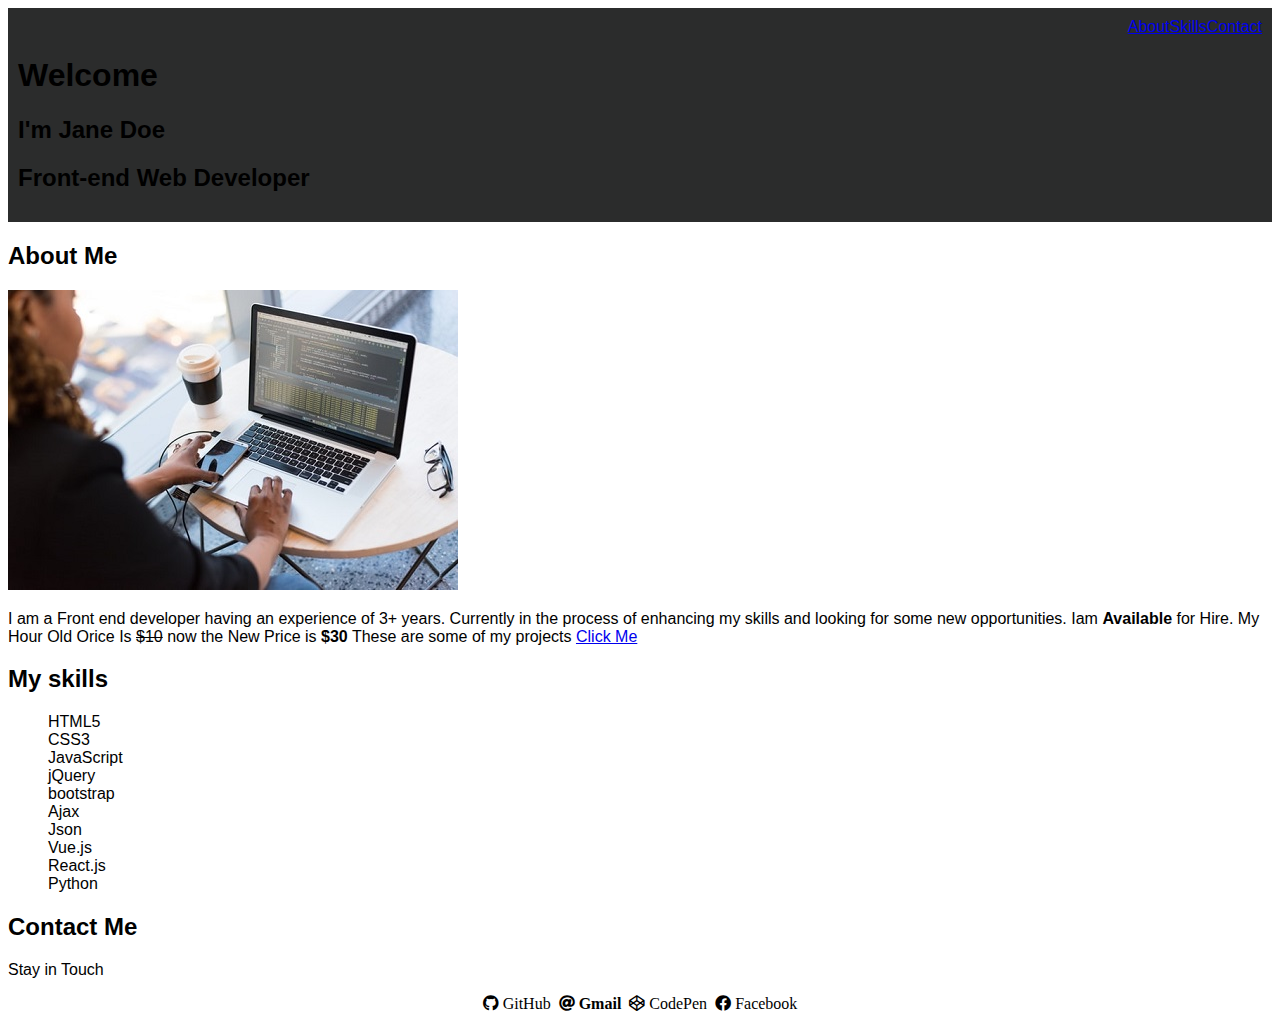
<file: index.html>
<!DOCTYPE html>
<html lang="en">
<head>
    <meta charset="UTF-8">
    <meta http-equiv="X-UA-Compatible" content="IE=edge">
    <meta name="viewport" content="width=device-width, initial-scale=1.0">
    <title>Document</title>
    <link rel="stylesheet" href="css/portfolio.css">
    <link rel="stylesheet" href="css/all.min.css">
    <link rel="preconnect" href="https://fonts.googleapis.com">
    <link rel="preconnect" href="https://fonts.gstatic.com" crossorigin>
    <link href="https://fonts.googleapis.com/css2?family=Bitter&family=Noto+Serif+SC&display=swap" rel="stylesheet">
</head>
<body>
    <header>
        <nav>
            <a href="#1">About</a>
            <a href="#2">Skills</a>
            <a href="#3">Contact</a>
        </nav>
        <h1>Welcome</h1>
        <h2>I'm Jane Doe</h2>
        <h2>Front-end Web Developer</h2>
    </header>
    <div class="about"  id="1">
        <h2>About Me </h2>
        <img src="Images/christina-wocintechchat-com-2JDDn7iSGH8-unsplash.jpg" alt="coding">
        <p>
            I am a Front end developer having an experience of 3+ years. Currently in the process of enhancing my skills and looking for some new opportunities. Iam <strong>Available</strong> for Hire. My Hour Old Orice Is <del>$10</del> now the New Price is <strong>$30</strong> These are some of my projects <a href="#" target="_blank">Click Me</a>
        </p>
    </div>
    <div class="skills" id="2">
        <h2>My skills</h2>
        <ul>
            <li>HTML5</i></li>
            <li>CSS3</li>
            <li>JavaScript</li>
            <li>jQuery</li>
            <li>bootstrap</li>
            <li>Ajax</li>
            <li>Json</li>
            <li>Vue.js</li>
            <li>React.js</li>
            <li>Python</li>
        </ul>
    </div>
    <div class="contact" id="3">
        <h2>Contact Me</h2>
        <p>Stay in Touch</p>
        <div class="social-links">
            <i class="fab fa-github"> GitHub</i>
            <i class="fas fa-at"> Gmail</i>
            <i class="fab fa-codepen"> CodePen</i>
            <i class="fab fa-facebook"> Facebook</i>
        </div>
    </div>
</body>
</html>
</file>
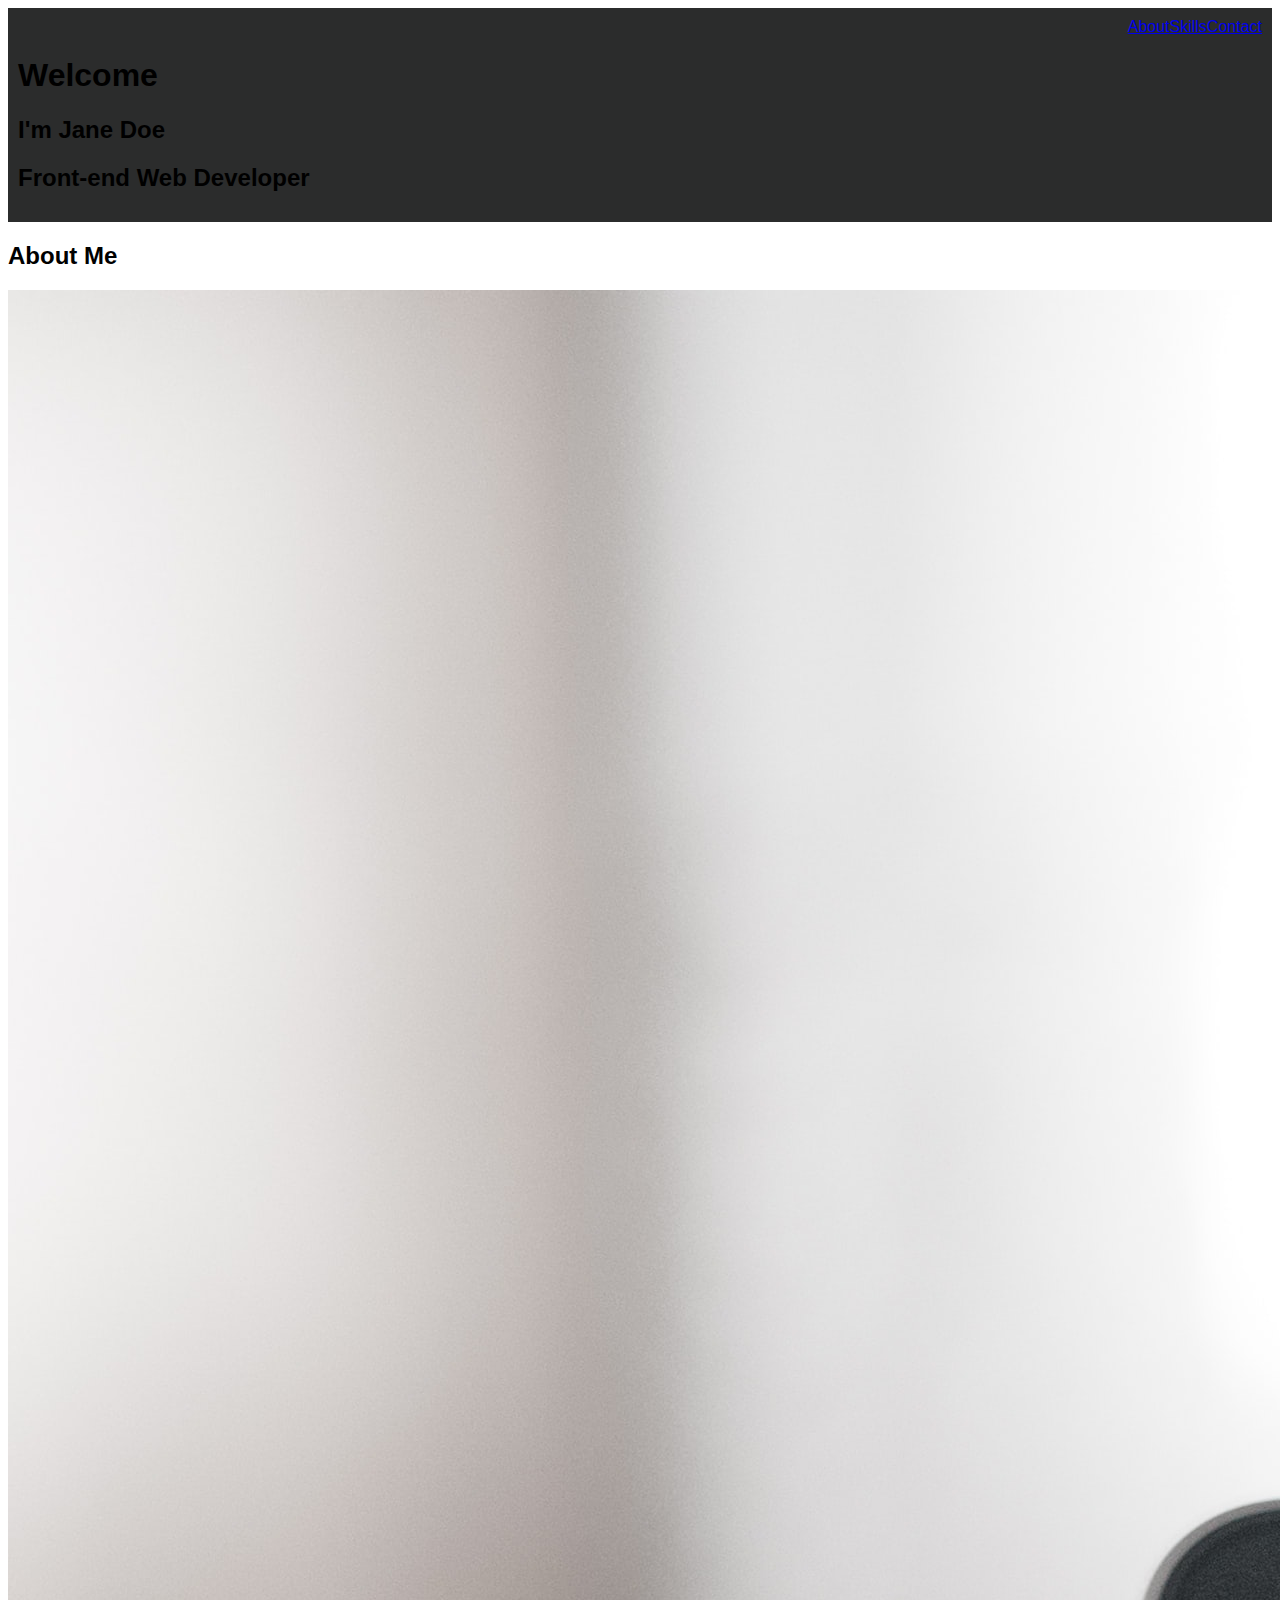
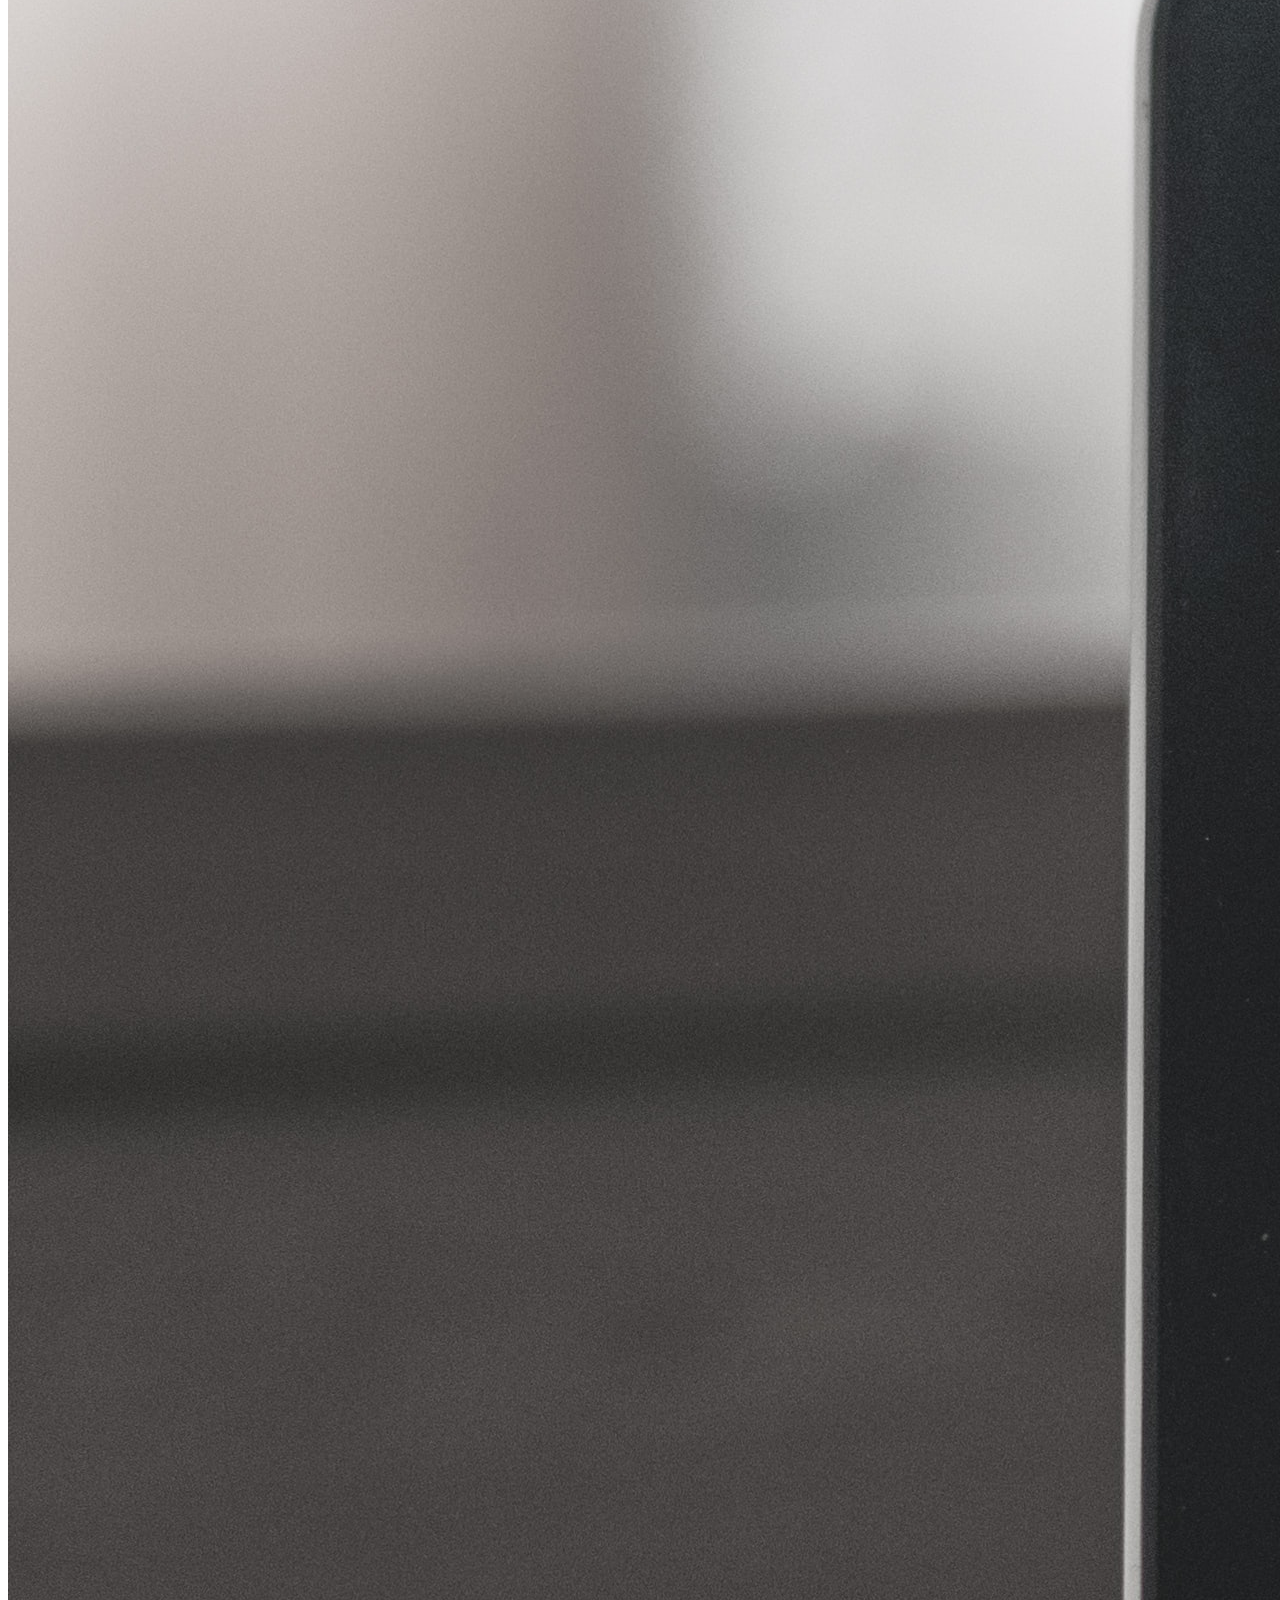
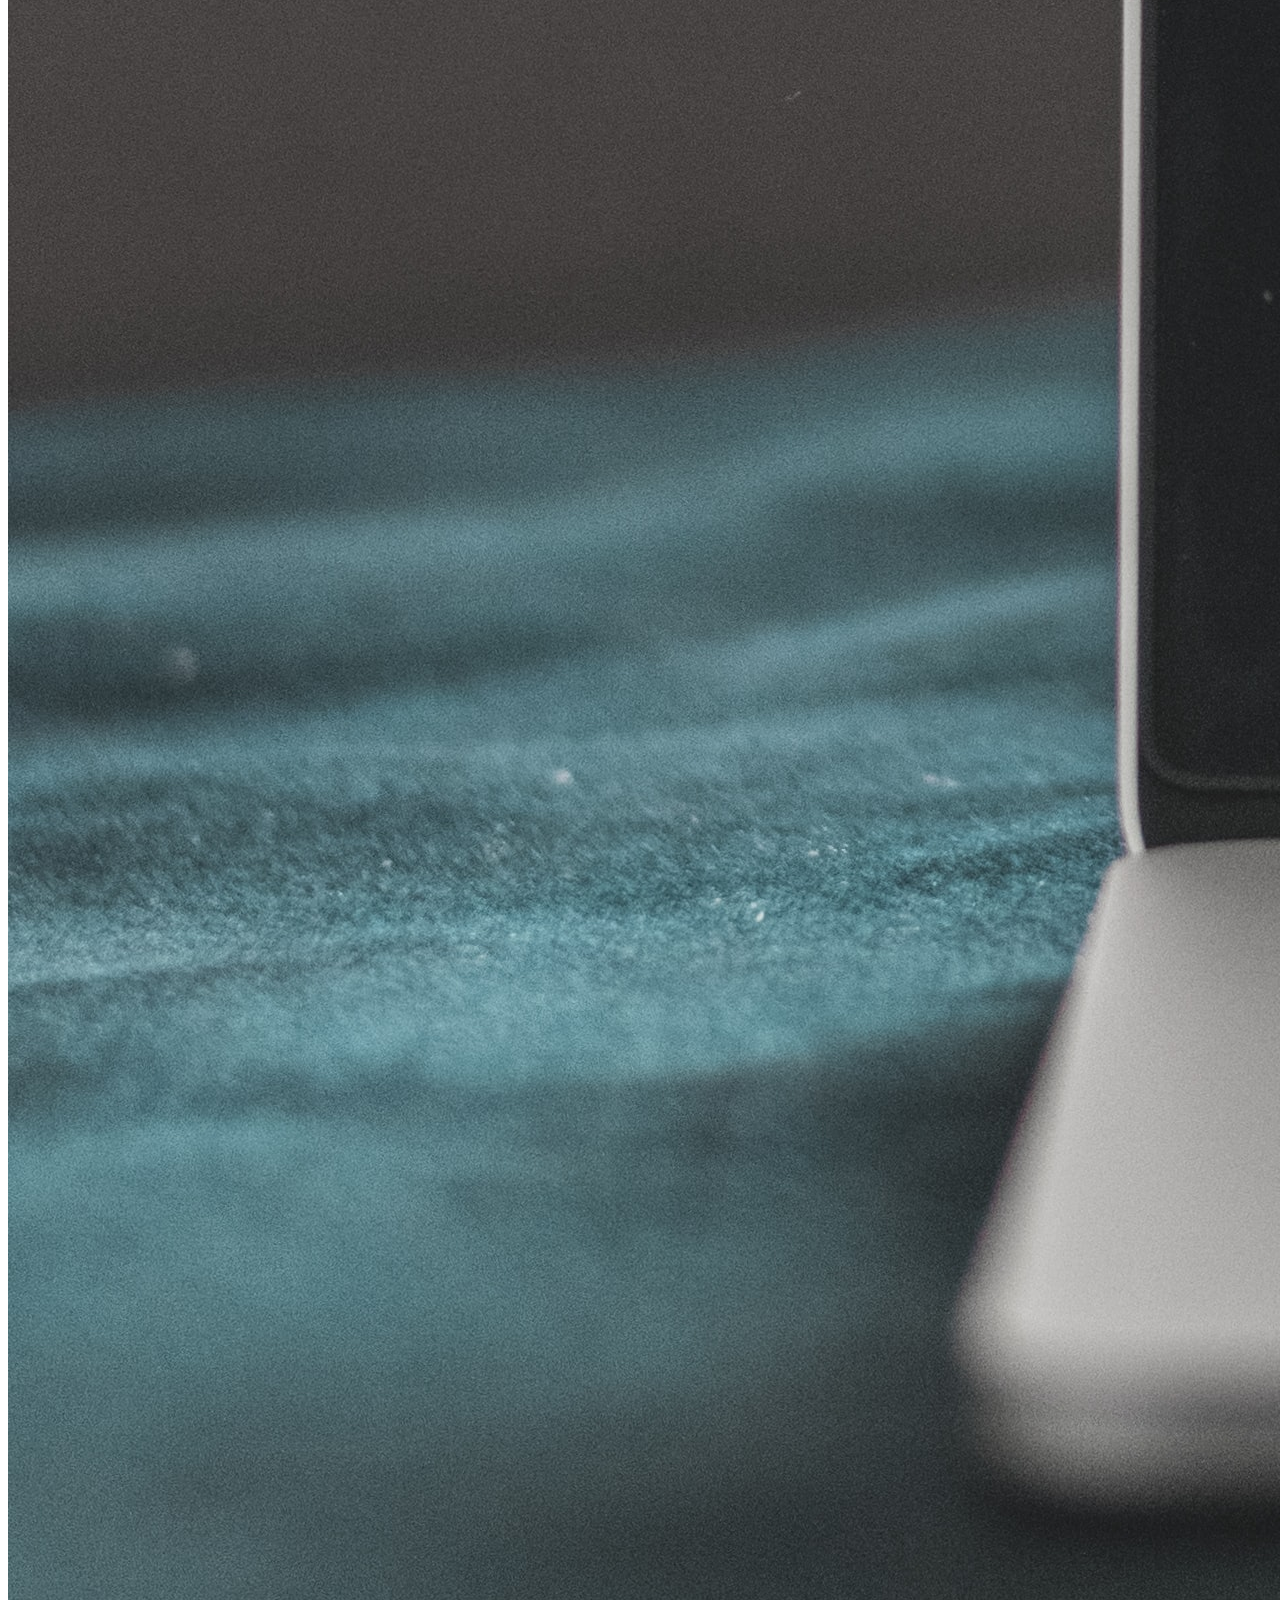
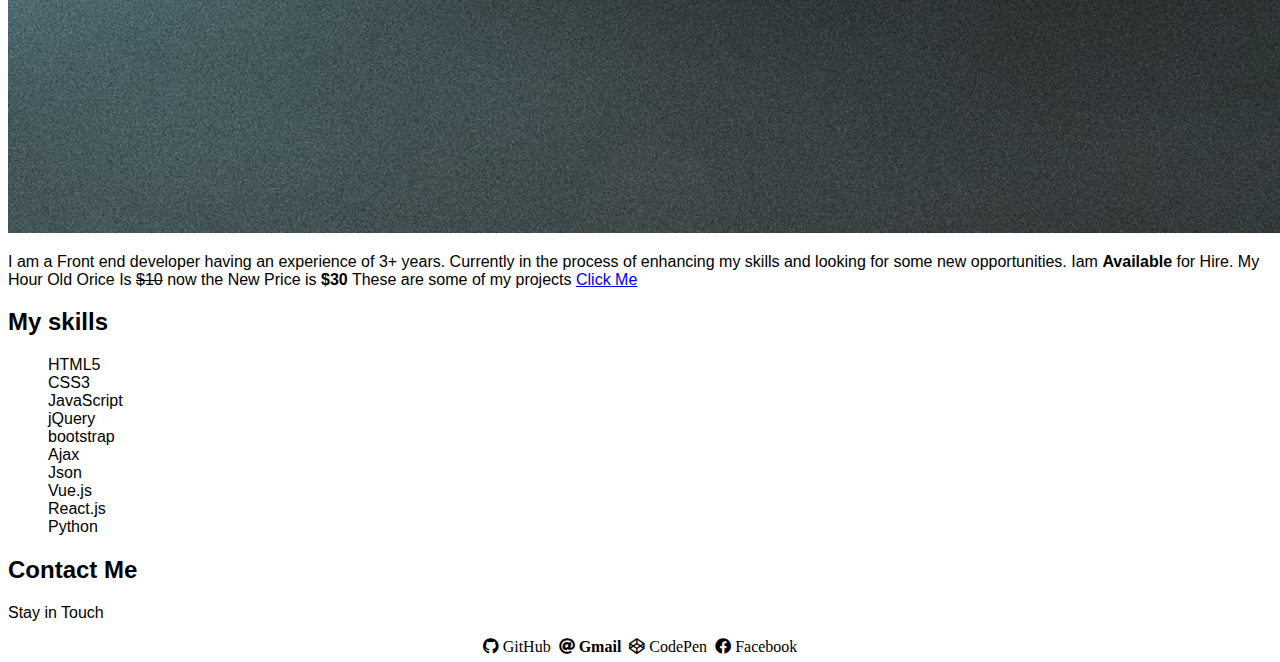
<file: portfolio.html>
<!DOCTYPE html>
<html lang="en">
<head>
    <meta charset="UTF-8">
    <meta http-equiv="X-UA-Compatible" content="IE=edge">
    <meta name="viewport" content="width=device-width, initial-scale=1.0">
    <title>Document</title>
    <link rel="stylesheet" href="css/portfolio.css">
    <link rel="stylesheet" href="css/all.min.css">
    <link rel="preconnect" href="https://fonts.googleapis.com">
    <link rel="preconnect" href="https://fonts.gstatic.com" crossorigin>
    <link href="https://fonts.googleapis.com/css2?family=Bitter&family=Noto+Serif+SC&display=swap" rel="stylesheet">
</head>
<body>
    <header>
        <nav>
            <a href="#1">About</a>
            <a href="#2">Skills</a>
            <a href="#3">Contact</a>
        </nav>
        <h1>Welcome</h1>
        <h2>I'm Jane Doe</h2>
        <h2>Front-end Web Developer</h2>
    </header>
    <div class="about"  id="1">
        <h2>About Me </h2>
        <img src="Images/altumcode-zE007SNgcdE-unsplash.jpg" alt="coding">
        <p>
            I am a Front end developer having an experience of 3+ years. Currently in the process of enhancing my skills and looking for some new opportunities. Iam <strong>Available</strong> for Hire. My Hour Old Orice Is <del>$10</del> now the New Price is <strong>$30</strong> These are some of my projects <a href="#" target="_blank">Click Me</a>
        </p>
    </div>
    <div class="skills" id="2">
        <h2>My skills</h2>
        <ul>
            <li>HTML5</i></li>
            <li>CSS3</li>
            <li>JavaScript</li>
            <li>jQuery</li>
            <li>bootstrap</li>
            <li>Ajax</li>
            <li>Json</li>
            <li>Vue.js</li>
            <li>React.js</li>
            <li>Python</li>
        </ul>
    </div>
    <div class="contact" id="3">
        <h2>Contact Me</h2>
        <p>Stay in Touch</p>
        <div class="social-links">
            <i class="fab fa-github"> GitHub</i>
            <i class="fas fa-at"> Gmail</i>
            <i class="fab fa-codepen"> CodePen</i>
            <i class="fab fa-facebook"> Facebook</i>
        </div>
    </div>
</body>
</html>
</file>
<file: css/portfolio.css>
/* start global */
*{
    box-sizing: border-box;
    -webkit-box-sizing: border-box;
    -moz-box-sizing: border-box;
}
:root {
    --blue: #66b3ff;
    --yellow: #ffc61a;
    --black: #2b2c2c;
    --gray: #7d8792;
    --darkgray: #2d2e2e;
}
body {
    font-family: 'Poppins', sans-serif;
    font-size: 16px;
}
ul {
    list-style-type: none;
}
html {
    scroll-behavior: smooth;
}
.container {
    padding: 0 15px;
    margin: 0 auto;
}
/* small screens */
@media (min-width: 768px) {
    .container {
        width: 750px;
    }
}
/* medium screens */
@media (min-width: 992px) {
    .container {
        width: 970px;
    }
}
/* larger screens */
@media (min-width: 1200px) {
    .container {
        width: 1170px;
    }
}
/* end global */

/* start header */
header {
    background-color: var(--black);
    position: sticky;
    top: 0;
    padding: 10px;
    z-index: 2;
}
header .container {
    display: flex;
    justify-content: space-between;
    align-items: center;
    position: relative;
}
header .logo {
    color: #fff;
    font-size: 36px;
}
header nav .toggle-menu {
    color: #fff;
    font-size: 24px;
}
@media (min-width:768px) {
    header nav .toggle-menu {
        display: none;
    }
}
header nav {
    display: flex;
    justify-content: flex-end;
    align-items: center;
}
header nav ul {
    display: flex;
}
header ul li a {
    text-decoration: none;
    text-transform: capitalize;
    color: var(--gray);
    padding: 14px;
    margin-right: 8px;
}
header ul li a:hover {
    color: #fff;
}
.hire-me a {
    text-decoration: none;
    text-transform: capitalize;
    color: var(--gray);
    padding: 14px;
    border-left: 1px solid var(--gray);
}
.hire-me a:hover {
    color: #fff;
}
@media (max-width:767px) {
    header nav ul {
        display: none;
    }
    header nav .toggle-menu:hover + ul {
        display: flex;
        flex-direction: column;
        position: absolute;
        top: 100%;
        left: 0;
        width: 100%;
        padding: 0;
    }
    header nav ul li {
        background-color: #f5f5f5;
        padding: 14px;
        transition: 1s;
    }
    header nav ul li:not(:last-child) {
        border-bottom: 1px solid #ccc;
    }
    header nav ul li:hover {
        padding-left: 25px;
    }
    header ul li a:hover {
        color: #000;
    }    
    .hire-me a {
        display: none;
    }
}
/* end header */

/* start home contect */
.home {
    background-image: url(../Images/eduardo-gorghetto-iUvd2nDOmQU-unsplash.jpg);
    background-repeat: no-repeat;
    background-size: cover;
    height: calc(99vh - 70px);
    position: relative;
}
.home .intro-text{
    position: absolute;
    top: 50%;
    left: 50%;
    transform: translate(-50%, -50%);
    text-align: center;
}
.home .intro-text h1 {
    color: var(--blue);
    font-size: 34px;
    font-weight: 600;
    font-family: 'Mulish', sans-serif;
    margin-top: 0;
    margin-bottom: 8px;
    white-space: nowrap;
}
.home .intro-text h2 {
    color: #fff;
    font-size: 28px;
    font-weight: 400;
    text-transform: uppercase;
    margin-top: 0;
    margin-bottom: 4px;
}
.home .intro-text a {
    text-decoration: none;
    text-transform: capitalize;
    color: #fff;
    padding: 12px;
    border: 1px solid var(--blue);
    border-radius: 20px;
    margin-top: 25px;
    display: inline-block;
}
/* end home contect */

/* start about section */
#about {
    background-color: var(--darkgray);
    padding: 120px 0;
}
#about .container {
    display: flex;
    flex-direction: row;
    position: relative;
}
#about .container .owner {
    padding-right: 25px;
}
.about-text h2{
    color: var(--blue);
    font-family: 'Mulish', sans-serif;
    font-size: 2rem;
    font-weight: 800;
    margin-top: 0;
}
.about-text p {
    color: #bac8d3;
    font-size: 14px;
    line-height: 26px;
}
@media (max-width:768px) {
    #about .container .owner {
        display: none;
    }
}
/* end about section */

/* start services section */
#services {
    background-color: var(--darkgray);
    padding-bottom: 90px;
}
#services .container h2 {
    color: var(--blue);
    font-family: 'Mulish', sans-serif;
    font-size: 2rem;
    font-weight: 800;
    margin: 0 0 60px;
    text-align: center;
    letter-spacing: 2px;
    text-transform: capitalize;
}
#services .services-grid {
    display: grid;
    grid-template-columns: repeat(auto-fit, minmax(300px, 1fr));
    grid-gap: 20px;
    padding: 0; 
}
.services-card-wrapper {
    padding: 20px;
    background-color: #212222;
}
.services-card-wrapper .serv-icon{
    color: var(--blue);
    font-size: 22px;
}
.services-card-wrapper h3{
    color: #fff;
}
.services-card-wrapper p {
    color: #bac8d3;
}
@media (max-width:767px) {
    .services-card-wrapper {
        text-align: center;
    }
}
/* end services section

/* start success outcomes */
#outcomes {
    padding: 120px 0;
    background-image: url(../Images/outcomes.png);
    background-position: center;
    background-repeat: no-repeat;
    background-size: cover;
    background-attachment: fixed;
}
#outcomes .records {
    display: flex;
    flex-wrap: wrap;
    justify-content: space-evenly;
    align-items: center;
    text-align: center;
}
@media (max-width:767px) {
    #outcomes .records {
        flex-direction: column;
    }
    .records-card {
        margin-bottom: 14px;
    }
}
.records i {
    color: var(--blue);
    font-size: 30px;
}
.records span {
    display: block;
    color: var(--blue);
    font-size: 30px;
    margin: 20px 0;
}
.records h3 {
    text-transform: capitalize;
    color: #fff;
    font-weight: 400;
}
/* end success outcomes */

/* start portfolio section  */
#portfolio {
    padding: 120px 0;
    background-color: var(--darkgray);
}
#portfolio .container h2 {
    color: var(--blue);
    font-family: 'Mulish', sans-serif;
    font-size: 2rem;
    font-weight: 800;
    margin-top: 0;
    text-align: center;
    letter-spacing: 2px;
    text-transform: capitalize;
}
#portfolio .portfolio-btns {
    padding: 0;
    display: flex;
    justify-content: center;
    align-items: center;
    flex-direction: row;
    margin-bottom: 30px;
}
.portfolio-btns li a {
    color: var(--gray);
    text-decoration: none;
    text-transform: uppercase;
    border: 1px solid transparent;
    border-radius: 30px;
    padding: 12px;
    margin: 10px;
    transition: all 0.2s ease-in-out 0s;
}
.active, .portfolio-btns li a:hover {
    background-color: var(--blue);
    color: #fff !important;
}
#portfolio .portfolio-wrapper {
    display: grid;
    grid-template-columns: repeat(auto-fit, minmax(300px, 1fr));
    grid-gap: 20px;
}
/* end portfolio section  */

/*  start contact section */
#contact {
    background-color: var(--darkgray);
    padding-bottom: 50px;
}
#contact h2 {
    color: var(--blue);
    font-family: 'Mulish', sans-serif;
    font-size: 2rem;
    font-weight: 800;
    margin-top: 0;
    text-align: center;
    letter-spacing: 2px;
    text-transform: capitalize;
}
#contact .contact-wrapper {
    display: flex;
    flex-wrap: wrap;
    justify-content: space-between;
}
#contact form {
    flex: 1 1 70%;
    padding-right: 20px;
}
#contact .form-top {
    width: 100%;
    display: flex;
}
input[type=text] , [type=email] {
    width: 50%;
    padding: 15px;
    border-radius: 25px;
}
textarea, input[type=submit] {
    width: 100%;
    padding: 10px;
    border-radius: 25px;
}
#contact .info {
    flex: 0 0 30%;
}
#contact .info-box i {
    color: var(--blue);
    font-size: 18px;
}
#contact .info-box p {
    color: #fff;
    font-size: 14px;
    max-width: 200px;
}
@media (max-width:425px) {
    #contact .contact-wrapper {
        flex-direction: column;
    }
    #contact form {
        margin-bottom: 25px;
    }
    #contact .info-box {
        text-align: center;
    }
    #contact .info-box p {
        max-width: 350px;
    }
}
/*  end contact section */

/* start footer */
footer {
    background-color: #242527;
    padding: 30px 0;
}
footer .container {
    text-align: center;
}
.social-links {
    display: flex;
    justify-content: center;
    align-items: center;
}
.social-links i:not(:last-child) {
    margin-right: 8px;
}
.social-links i:hover {
    color: var(--gray);
}
footer .container p {
    font-size: 14px;
}
footer .container p i {
    color: var(--blue);
}
/* end footer */
</file>
